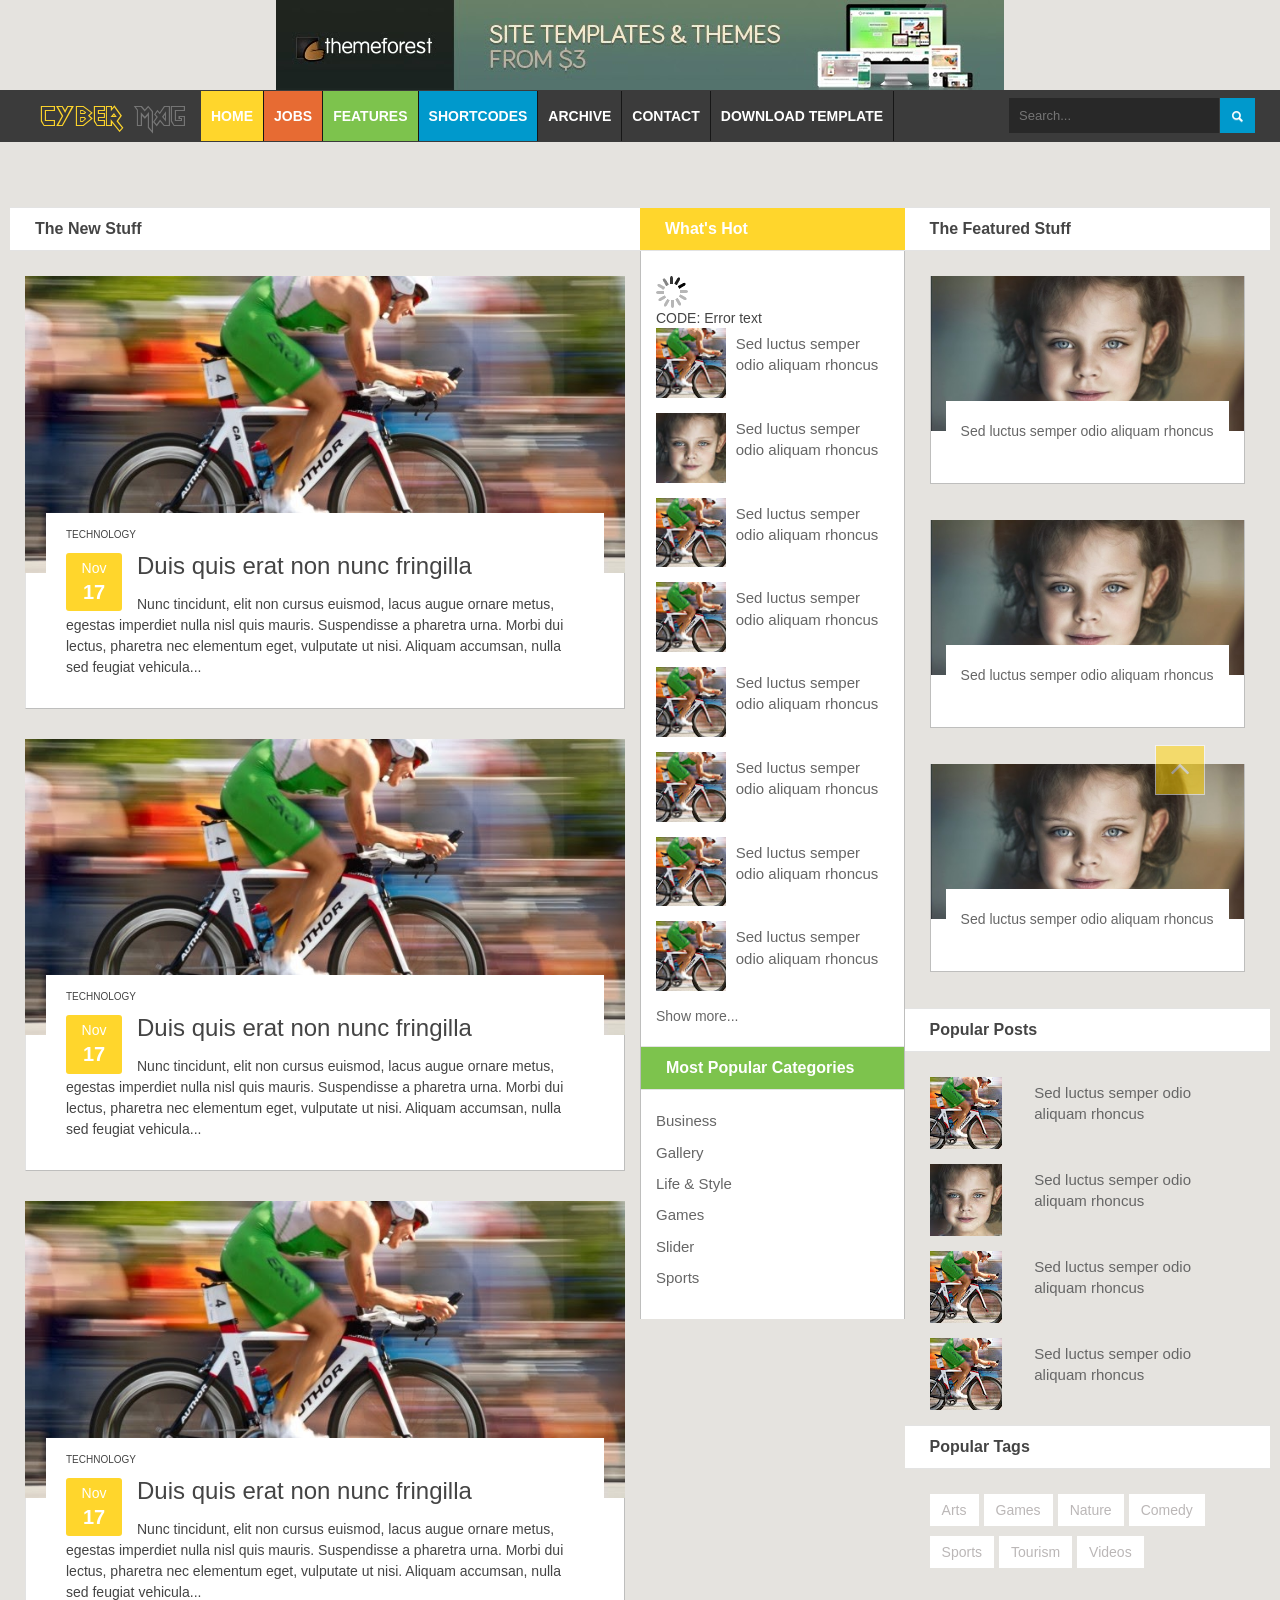
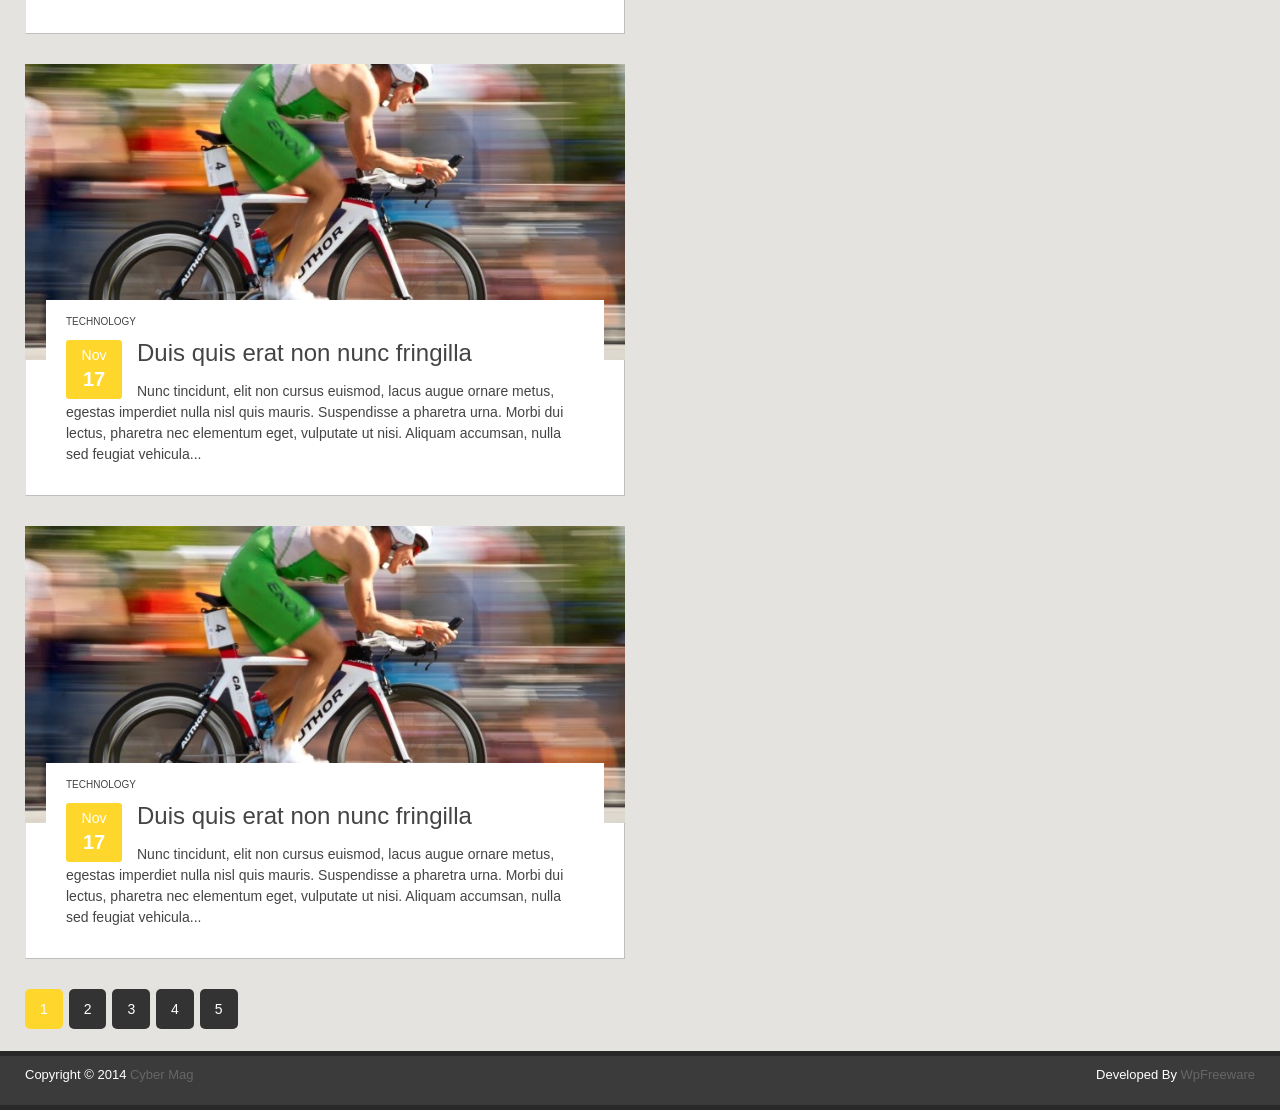
<file: PracticaTwitter/template/index.html>
<!DOCTYPE html>
<html lang="en">
  <head>
    <meta charset="utf-8">
    <meta http-equiv="X-UA-Compatible" content="IE=edge">
    <meta name="viewport" content="width=device-width, initial-scale=1">
    <title>Cyber Mag:Home</title>

    <!-- Bootstrap -->
    <link href="css/bootstrap.min.css" rel="stylesheet">

    <!-- for fontawesome icon css file -->
    <link href="css/font-awesome.min.css" rel="stylesheet">

    <!-- for content animate css file -->
    <link rel="stylesheet" href="css/animate.css"> 
    <link href='fonts/fonts.def' rel='stylesheet' type='text/css'>
    <!-- main site css file -->
    <link href="structure.css" rel="stylesheet">

 

    <!-- HTML5 shim and Respond.js for IE8 support of HTML5 elements and media queries -->
    <!-- WARNING: Respond.js doesn't work if you view the page via file:// -->
    <!--[if lt IE 9]>
      <script src="https://oss.maxcdn.com/html5shiv/3.7.2/html5shiv.min.js"></script>
      <script src="https://oss.maxcdn.com/respond/1.4.2/respond.min.js"></script>
    <![endif]-->
  </head>
  <body>
     <!-- Preloader -->
    <div id="preloader">
      <div id="status">&nbsp;</div>
    </div>
    <!-- End Preloader -->

    <!-- start top add banner -->
      <div class="topadd_place">
        <a href="#"><img src="img/addbanner_728x90_V1.jpg" alt="img"></a>
      </div>
      <!-- End top add banner -->
  <a class="scrollToTop" href="#"><i class="fa fa-angle-up"></i></a>
    <!-- ==================start header=============== -->
    <header id="header">
      <div class="container">
         <!-- Static navbar -->
      <nav class="navbar navbar-default" role="navigation">
        <div class="container-fluid">
          <div class="navbar-header">
            <button type="button" class="navbar-toggle collapsed" data-toggle="collapse" data-target="#navbar" aria-expanded="false" aria-controls="navbar">
              <span class="sr-only">Toggle navigation</span>
              <span class="icon-bar"></span>
              <span class="icon-bar"></span>
              <span class="icon-bar"></span>
            </button>
            <a class="navbar-brand" href="index.html"><span>Cyber</span> Mag</a>
          </div>
          <div id="navbar" class="navbar-collapse collapse">
            <ul class="nav navbar-nav custom_nav">
              <li class=""><a href="#">Home</a></li>              
               <li class="dropdown">
                <a href="#" class="dropdown-toggle" data-toggle="dropdown" role="button" aria-expanded="false">Jobs</a>
                <ul class="dropdown-menu" role="menu">
                  <li class="dropdown">
                    <a class="dropdown-toggle" data-toggle="dropdown" role="button" aria-expanded="false" href="#">Jobs Home</a>
                     <!--  <ul class="dropdown-menu" role="menu">
                        <li>Two Columns</li>
                        <li>Three Columns</li>
                        <li>Four Columns</li>
                      </ul>   -->
                  </li>
                  <li><a href="#">Faq</a></li>
                  <li><a href="#">Home</a></li>
                  <li><a href="#">Article</a></li>
                
                </ul>
              </li>            
              <li class="dropdown">
                <a href="#" class="dropdown-toggle" data-toggle="dropdown" role="button" aria-expanded="false">Features</a>
                <ul class="dropdown-menu" role="menu">
                  <li><a href="#">Standard Blog Layout</a></li>
                  <li><a href="#">Post With Comments</a></li>
                  <li><a href="#">Page:Right Sidebar</a></li>                
                </ul>
              </li>
              <li><a href="#">Shortcodes</a></li>
              <li><a href="#">Archive</a></li>
              <li><a href="#">Contact</a></li>
              <li><a href="#">Download Template</a></li>
            </ul>           
          </div><!--/.nav-collapse -->
        </div><!--/.container-fluid -->
      </nav>
      <form id="searchForm">
        <input type="text" placeholder="Search...">
        <input type="submit" value="">
      </form>
      </div>
    </header>    
    <!-- ==================End header=============== -->

    <!-- ==================start content body section=============== -->
    <section id="contentbody">
      <div class="container">
        <div class="row">
        <!-- start left bar content -->
          <div class=" col-sm-12 col-md-6 col-lg-6">
            <div class="row">
              <div class="leftbar_content">
                <h2>The New Stuff</h2>
                <!-- start single stuff post -->
                <div class="single_stuff wow fadeInDown">
                  <div class="single_stuff_img">
                    <a href="single_page.html"><img src="img/stuff_img1.jpg" alt="img"></a>
                  </div>
                  <div class="single_stuff_article">
                      <div class="single_sarticle_inner">
                          <a class="stuff_category" href="#">Technology</a>
                        <div class="stuff_article_inner">
                          <span class="stuff_date">Nov <strong>17</strong></span>
                          <h2><a href="single_page.html">Duis quis erat non nunc fringilla</a></h2>
                          <p>Nunc tincidunt, elit non cursus euismod, lacus augue ornare metus, egestas imperdiet nulla nisl quis mauris. Suspendisse a pharetra urna. Morbi dui lectus, pharetra nec elementum eget, vulputate ut nisi. Aliquam accumsan, nulla sed feugiat vehicula...</p>
                        </div>
                      </div>
                  </div>
                </div>
                <!-- End single stuff post -->

                 <!-- start single stuff post -->
                <div class="single_stuff wow fadeInDown">
                  <div class="single_stuff_img">
                    <a href="#"><img src="img/stuff_img1.jpg" alt="img"></a>
                  </div>
                  <div class="single_stuff_article">
                      <div class="single_sarticle_inner">
                          <a class="stuff_category" href="#">Technology</a>
                        <div class="stuff_article_inner">
                          <span class="stuff_date">Nov <strong>17</strong></span>
                          <h2><a href="#">Duis quis erat non nunc fringilla</a></h2>
                          <p>Nunc tincidunt, elit non cursus euismod, lacus augue ornare metus, egestas imperdiet nulla nisl quis mauris. Suspendisse a pharetra urna. Morbi dui lectus, pharetra nec elementum eget, vulputate ut nisi. Aliquam accumsan, nulla sed feugiat vehicula...</p>
                        </div>
                      </div>
                  </div>
                </div>
                <!-- End single stuff post -->

                <!-- start single stuff post -->
                <div class="single_stuff wow fadeInDown">
                  <div class="single_stuff_img">
                    <a href="#"><img src="img/stuff_img1.jpg" alt="img"></a>
                  </div>
                  <div class="single_stuff_article">
                      <div class="single_sarticle_inner">
                          <a class="stuff_category" href="#">Technology</a>
                        <div class="stuff_article_inner">
                          <span class="stuff_date">Nov <strong>17</strong></span>
                          <h2><a href="#">Duis quis erat non nunc fringilla</a></h2>
                          <p>Nunc tincidunt, elit non cursus euismod, lacus augue ornare metus, egestas imperdiet nulla nisl quis mauris. Suspendisse a pharetra urna. Morbi dui lectus, pharetra nec elementum eget, vulputate ut nisi. Aliquam accumsan, nulla sed feugiat vehicula...</p>
                        </div>
                      </div>
                  </div>
                </div>
                <!-- End single stuff post -->

                <!-- start single stuff post -->
                <div class="single_stuff wow fadeInDown">
                  <div class="single_stuff_img">
                    <a href="#"><img src="img/stuff_img1.jpg" alt="img"></a>
                  </div>
                  <div class="single_stuff_article">
                      <div class="single_sarticle_inner">
                          <a class="stuff_category" href="#">Technology</a>
                        <div class="stuff_article_inner">
                          <span class="stuff_date">Nov <strong>17</strong></span>
                          <h2><a href="#">Duis quis erat non nunc fringilla</a></h2>
                          <p>Nunc tincidunt, elit non cursus euismod, lacus augue ornare metus, egestas imperdiet nulla nisl quis mauris. Suspendisse a pharetra urna. Morbi dui lectus, pharetra nec elementum eget, vulputate ut nisi. Aliquam accumsan, nulla sed feugiat vehicula...</p>
                        </div>
                      </div>
                  </div>
                </div>
                <!-- End single stuff post -->

                <!-- start single stuff post -->
                <div class="single_stuff wow fadeInDown">
                  <div class="single_stuff_img">
                    <a href="#"><img src="img/stuff_img1.jpg" alt="img"></a>
                  </div>
                  <div class="single_stuff_article">
                      <div class="single_sarticle_inner">
                          <a class="stuff_category" href="#">Technology</a>
                        <div class="stuff_article_inner">
                          <span class="stuff_date">Nov <strong>17</strong></span>
                          <h2><a href="#">Duis quis erat non nunc fringilla</a></h2>
                          <p>Nunc tincidunt, elit non cursus euismod, lacus augue ornare metus, egestas imperdiet nulla nisl quis mauris. Suspendisse a pharetra urna. Morbi dui lectus, pharetra nec elementum eget, vulputate ut nisi. Aliquam accumsan, nulla sed feugiat vehicula...</p>
                        </div>
                      </div>
                  </div>
                </div>
                <!-- End single stuff post -->

                <div class="stuffpost_paginatinonarea wow slideInLeft">
                  <ul class="newstuff_pagnav">
                    <li><a class="active_page" href="#">1</a></li>
                    <li><a href="#">2</a></li>
                    <li><a href="#">3</a></li>
                    <li><a href="#">4</a></li>
                    <li><a href="#">5</a></li>
                  </ul>
                </div>
              </div>
            </div>  
          </div>
          <!-- End left bar content -->

          <!-- start middle bar content -->
          <div class="col-sm-6 col-md-2 col-lg-2">
           <div class="row">
              <div class="middlebar_content">
              <h2 class="yellow_bg">What's Hot</h2>
              
              <div class="middlebar_content_inner wow fadeInUp">
                <div id="preload_tweet">
                  <img src="img/status.gif" />
                </div>
                <div id="error_tweet">
                  <span>CODE:</span> <span>Error text</span>
                </div>
                <ul class="middlebar_nav">
                  <li>
                    <a class="mbar_thubnail" href="#"><img src="img/hot_img1.jpg" alt="img"></a>
                    <a class="mbar_title" href="#">Sed luctus semper odio aliquam rhoncus</a>
                  </li>
                   <li>
                    <a class="mbar_thubnail" href="#"><img src="img/hot_img2.jpg" alt="img"></a>
                    <a class="mbar_title" href="#">Sed luctus semper odio aliquam rhoncus</a>
                  </li>
                   <li>
                    <a class="mbar_thubnail" href="#"><img src="img/hot_img1.jpg" alt="img"></a>
                    <a class="mbar_title" href="#">Sed luctus semper odio aliquam rhoncus</a>
                  </li>
                   <li>
                    <a class="mbar_thubnail" href="#"><img src="img/hot_img1.jpg" alt="img"></a>
                    <a class="mbar_title" href="#">Sed luctus semper odio aliquam rhoncus</a>
                  </li>
                    <li>
                    <a class="mbar_thubnail" href="#"><img src="img/hot_img1.jpg" alt="img"></a>
                    <a class="mbar_title" href="#">Sed luctus semper odio aliquam rhoncus</a>
                  </li>
                    <li>
                    <a class="mbar_thubnail" href="#"><img src="img/hot_img1.jpg" alt="img"></a>
                    <a class="mbar_title" href="#">Sed luctus semper odio aliquam rhoncus</a>
                  </li>
                    <li>
                    <a class="mbar_thubnail" href="#"><img src="img/hot_img1.jpg" alt="img"></a>
                    <a class="mbar_title" href="#">Sed luctus semper odio aliquam rhoncus</a>
                  </li>
                    <li>
                    <a class="mbar_thubnail" href="#"><img src="img/hot_img1.jpg" alt="img"></a>
                    <a class="mbar_title" href="#">Sed luctus semper odio aliquam rhoncus</a>
                  </li>
                </ul>
                <div id="load_more">
                  <a href="" id="show more"/>Show more...</a>
                </div>
              </div>
              <div class="popular_categori  wow fadeInUp">
                <h2 class="limeblue_bg">Most Popular Categories</h2>
                <ul class="poplr_catgnva">
                    <li><a href="#">Business</a></li>
                    <li><a href="#">Gallery</a></li>
                    <li><a href="#">Life & Style</a></li>
                    <li><a href="#">Games</a></li>
                    <li><a href="#">Slider</a></li>
                    <li><a href="#">Sports</a></li>
                  </ul>  
              </div>        
            </div>
           </div>
          </div>
          <!-- End middle bar content -->

          <div class="col-sm-6 col-md-4 col-lg-4">
            <div class="row">
              <div class="rightbar_content">
              <!-- start featured post -->
                <div class="single_blog_sidebar wow fadeInUp">
                <h2>The Featured Stuff</h2>  
                <ul class="featured_nav">
                  <li>
                    <a class="featured_img" href="#"><img src="img/featured_img1.jpg" alt="img"></a>
                    <div class="featured_title">
                      <a class="" href="#">Sed luctus semper odio aliquam rhoncus</a>
                    </div>
                  </li>
                  <li>
                    <a class="featured_img" href="#"><img src="img/featured_img1.jpg" alt="img"></a>
                    <div class="featured_title">
                      <a class="" href="#">Sed luctus semper odio aliquam rhoncus</a>
                    </div>
                  </li>
                  <li>
                    <a class="featured_img" href="#"><img src="img/featured_img1.jpg" alt="img"></a>
                    <div class="featured_title">
                      <a class="" href="#">Sed luctus semper odio aliquam rhoncus</a>
                    </div>
                  </li>
                </ul>
                </div>
                <!-- End featured post -->

                <!-- start Popular Posts -->
                <div class="single_blog_sidebar wow fadeInUp">
                <h2>Popular Posts</h2>  
                <ul class="middlebar_nav wow">
                  <li>
                    <a href="#" class="mbar_thubnail"><img alt="img" src="img/hot_img1.jpg"></a>
                    <a href="#" class="mbar_title">Sed luctus semper odio aliquam rhoncus</a>
                  </li>
                   <li>
                    <a href="#" class="mbar_thubnail"><img alt="img" src="img/hot_img2.jpg"></a>
                    <a href="#" class="mbar_title">Sed luctus semper odio aliquam rhoncus</a>
                  </li>
                   <li>
                    <a href="#" class="mbar_thubnail"><img alt="img" src="img/hot_img1.jpg"></a>
                    <a href="#" class="mbar_title">Sed luctus semper odio aliquam rhoncus</a>
                  </li>
                   <li>
                    <a href="#" class="mbar_thubnail"><img alt="img" src="img/hot_img1.jpg"></a>
                    <a href="#" class="mbar_title">Sed luctus semper odio aliquam rhoncus</a>
                  </li>
                </ul>
                </div>
                <!-- End Popular Posts -->  

                <!-- start Popular Posts -->
                <div class="single_blog_sidebar wow fadeInUp">
                <h2>Popular Tags</h2>  
                <ul class="poplr_tagnav">
                  <li><a href="#">Arts</a></li>
                  <li><a href="#">Games</a></li>
                  <li><a href="#">Nature</a></li>
                  <li><a href="#">Comedy</a></li>
                  <li><a href="#">Sports</a></li>
                  <li><a href="#">Tourism</a></li>
                  <li><a href="#">Videos</a></li>
                </ul>
                </div>
                <!-- End Popular Posts -->              
              </div>
            </div>
          </div>
        </div>
      </div>
    </section>
    <footer id="footer">
      <div class="container">
        <div class="row">
          <div class="col-md-12">
            <div class="footer_inner">
              <p class="pull-left">Copyright &copy; 2014 <a href="#">Cyber Mag</a></p>
              <p class="pull-right">Developed By <a href="#">WpFreeware</a></p>
            </div>
          </div>
        </div>
      </div>
    </footer>
    <!-- ==================End content body section=============== -->

    <!-- jQuery (necessary for Bootstrap's JavaScript plugins) -->
    <script src="js/jquery.min.js"></script>
    <!-- Include all compiled plugins (below), or include individual files as needed -->
    <script src="js/bootstrap.min.js"></script> 
    <!-- For content animatin  -->
    <script src="js/wow.min.js"></script> 
    <!-- custom js file include -->
     <script src="js/custom.js"></script>     
        
  </body>
</html>
</file>
<file: PracticaTwitter/template/structure.css>
/*
Template Name: ColorMag
Template URI: http://www.wpfreeware.com/colormag-free-wordpress-blogmagazine-theme/
Author: WpFreeware
Author URI: http://www.wpfreeware.com
Description: A beautiful responsive magazine style template
Version: 1.0 
License: GPL
License URI: http://www.gnu.org/licenses/gpl-2.0.html
*/

@font-face {
  font-family: 'Eddie';
  src: url('fonts/Eddie.eot?#iefix') format('embedded-opentype'), 
  url('fonts/Eddie.woff') format('woff'),
  url('fonts/Eddie.ttf')  format('truetype'),
  url('fonts/Eddie.svg#Eddie') format('svg');
  font-weight: normal;
  font-style: normal;
}

@font-face {
  font-family: 'AmazingSpiderMan';
  src: url('fonts/AmazingSpiderMan.eot?#iefix') format('embedded-opentype'),  url('fonts/AmazingSpiderMan.woff') format('woff'), url('fonts/AmazingSpiderMan.ttf')  format('truetype'), url('fonts/AmazingSpiderMan.svg#AmazingSpiderMan') format('svg');
  font-weight: normal;
  font-style: normal;
}

@font-face {
  font-family: 'AmazingSpiderManslant';
  src: url('fonts/AmazingSpiderManslant.eot?#iefix') format('embedded-opentype'),  url('fonts/AmazingSpiderManslant.woff') format('woff'),
   url('fonts/AmazingSpiderManslant.ttf')  format('truetype'),
    url('fonts/AmazingSpiderManslant.svg#AmazingSpiderManslant') format('svg');
  font-weight: normal;
  font-style: normal;
}
body{
	background-color: #e5e3df;
	color: #444;
	overflow-x:hidden; 
}
ul{
	padding: 0;
	margin: 0;
	list-style: none;
}
a{
	text-decoration: none;
	color: #666;
}
a:hover{
	color: #272727;
}
h2{
	font-family: 'Varela', sans-serif;
}
.img-center {
  display: block;
  margin-left: auto;
  margin-right: auto;  
  text-align: center;
}
.img-right{
  display: block;
  margin-left: auto;  
}
.img-left {
  display: block; 
  margin-right: auto;  
}
.yellow_bg{
	background-color: #ffd62c;
}
.yellow_btn{
	background-color: #ffd62c;
	color: #fff;

}
.yellow_btn:hover{
	background-color: #f8c907;
	color: #fff;
}
.limeblue_bg{
	background-color: #7dc34d;
}
.blue_bg{
	background-color: #09c;
}
.blue_btn{
	background-color: #09c;
	color: #fff;
}
.blue_btn:hover{
	background-color: #39c8f7;
	color: #fff;
}

#header{
	float: left;
	display: inline;
	width: 100%;
	background-color: #3b3b3b;
}
.navbar{
	margin-bottom: 0px;
	width: 80%;
	float: left;
}
.navbar-default {
  background-color: #3b3b3b;
  border-color: #3b3b3b;
}
.navbar-brand{
	 font-family: 'Eddie';
	font-size: 23px;
	-webkit-transition: all 0.5s;
	-o-transition: all 0.5s;
	transition: all 0.5s;
}
.navbar-brand>span{
	color: #ffd62c;
}
.navbar-brand:hover{
	opacity: 0.75;
}

.custom_nav li{
	border-right:1px solid #161616;
}
.custom_nav li a {
  color: #fff !important;
  font-size: 14px;
  font-weight: bold;
  padding: 15px 10px;
  text-transform: uppercase;
  -webkit-transition: all 0.5s;
  -o-transition: all 0.5s;
  transition: all 0.5s;
}
.navbar-default .navbar-nav > li > a:hover, .navbar-default .navbar-nav > li > a:focus {
  background: none repeat scroll 0 0 #ffd62c;	
  color: #333;
  outline: none;
}
.navbar-default .navbar-nav > .open > a, .navbar-default .navbar-nav > .open > a:hover, .navbar-default .navbar-nav > .open > a:focus {
  background-color: #ffd62c;
  color: #555;
}
.navbar-default .navbar-toggle:hover, .navbar-default .navbar-toggle:focus {
  background-color: #ffd62c;
  border-color: #ffd62c;
}
.navbar-default .navbar-toggle {
  border-color: #ffd62c;
}
.navbar-default .navbar-collapse, .navbar-default .navbar-form {
  border-color: #ffd62c;
}
.navbar-collapse.in {
  overflow-x: hidden;
}
.custom_nav > li:nth-child(1) > a {
  background: none repeat scroll 0 0 #ffd62c;
}
.custom_nav > li:nth-child(2) > a {
  background: none repeat scroll 0 0 #e76b33;
}
.custom_nav > li:nth-child(3) > a {
  background: none repeat scroll 0 0 #7dc34d ;
}
.custom_nav > li:nth-child(4) > a {
  background: none repeat scroll 0 0 #09c;
}
.dropdown-menu {
 background-color: #3b3b3b; 
 padding: 0px;
}
.dropdown-menu li a  {
	border-top: 1px solid #222;
}
.dropdown-menu li:first-child a{
	border-top:none;
}
.dropdown-menu>li a {
 font-size: 12px;
 font-weight: normal;
 text-transform: capitalize;
}
.dropdown-menu>li a:hover {
 background-color: #09c; 
}
.dropdown_level2{
	margin-left: 100%;
}
#searchForm{
	float: right;
	margin-top: 8px;
	width: 20%;
	height: auto;
}
#searchForm input[type="text"] {
  background-color: #282828;
  border: 0 none;
  color: #fff;
  float: left;
  font-size: 13px;
  height: 35px;
  outline: 0 none;
  padding: 5px 5px 5px 10px;
  width: 85.5%;
}
#searchForm input[type="submit"] {
  background: url("img/btn_search.png") repeat scroll 0 0 rgba(0, 0, 0, 0);
  border: 0 none;
  float: right;
  font-size: 0;
  height: 35px;
  width: 35px;
  -webkit-transition: all 0.5s;
  -o-transition: all 0.5s;
  transition: all 0.5s;
}
#searchForm input[type="submit"]:hover{
	opacity: 0.75;
}

/*start cotent body css*/
#contentbody {
  display: inline;
  float: left;
  padding: 65px 0 22px;
  width: 100%;
}

.leftbar_content{
	float: left;
	display: inline;
	width: 100%;	
	min-height: 200px;
}
.leftbar_content>h2{
	background: none repeat scroll 0 0 white;
	border-bottom: 1px solid #e3e3e3;
	border-top: 1px solid #e3e3e3;
	font-size: 16px;
	font-weight: bold;
	margin: 0 0 25px;
	padding: 5px 25px;
	line-height: 32px;
}
.single_stuff{
	float: left;
	display: inline;
	width: 100%;
	padding: 0px 15px;
	margin-bottom: 30px;
}
.single_stuff_img{
	float: left;
	display: inline;
	width: 100%;
}
.single_stuff_img a{
	display: block;
	-webkit-transition: all 0.5s;
	-o-transition: all 0.5s;
	transition: all 0.5s;
	
}
/*.single_stuff_img a:hover{
	opacity: 0.75;
}
*/
.single_stuff_img img{
	max-width: 100%;
}
.single_stuff_article {
	float: left;
	display: inline;
	width: 100%;
	background-color: #fff;
	border-bottom: 1px solid #bebebd;
	border-left: 1px solid #e3e3e3;
	border-right: 1px solid #bebebd;
}
.single_sarticle_inner{	
	 background-color: #fff;
	display: inline;
	float: left;
	margin: -60px 20px 0;
	padding: 10px 20px;
	width: auto;
}

.stuff_category {
  color: #444;
  display: inline-block;
  font-size: 10px;
  outline: medium none;
  text-decoration: none;
  text-transform: uppercase;
}
.stuff_article_inner{
	float: left;
	display: inline;
	width: 100%;
}
.stuff_date {
  background-color: #ffd62c;
  border-radius: 3px;
  color: #fff;
  float: left;
  font-size: 14px;
  margin: 10px 15px 0 0;
  padding: 5px 8px;
  text-align: center;
  width: 56px;
}
.stuff_date strong{
	font-size: 20px;
}
.stuff_article_inner h2{
	font-size: 24px;
	line-height: 1.5em;
	margin: 0;
	padding: 5px 0 0;
}
.stuff_article_inner h2>a{
	color: #444;
}
.stuff_article_inner p{	
	line-height: 1.5em;
	padding: 10px 0;
}
.middlebar_content{
	float: left;
	display: inline;
	width: 126%;
	background-color: #fff;
	min-height: 200px
}
.middlebar_content>h2{	
	float: left;
	width: 100%;
	border-bottom: 1px solid #e3e3e3;
	border-top: 1px solid #e3e3e3;
	color: #fff;
	font-size: 16px;
	font-weight: bold;
	margin:0px;
	padding: 5px 25px;
	line-height: 32px;
}
.rightbar_content{
	float:right;
	display: inline;
	width: 87%;	
	min-height: 200px;
}
.rightbar_content>h2{
	background: none repeat scroll 0 0 white;
	border-bottom: 1px solid #e3e3e3;
	border-top: 1px solid #e3e3e3;
	font-size: 16px;
	font-weight: bold;
	margin: 0 0 25px;
	padding: 5px 25px;
	line-height: 32px;
}
.stuffpost_paginatinonarea {
  display: inline;
  float: left;
  padding: 0 15px;
  width: 100%;
}
.newstuff_pagnav{
	text-align: left;
}
.newstuff_pagnav li{
	display: inline-block;
}
.newstuff_pagnav li a{
	display: inline-block;
	background: none repeat scroll 0 0 #333;
	border-radius: 5px;
	color: white;
	margin: 0 2px 0 0;
	padding: 10px 15px;
	-webkit-transition: all 0.5s;
	-o-transition: all 0.5s;
	transition: all 0.5s;
}
.newstuff_pagnav li a:hover,.newstuff_pagnav li a:focus,.newstuff_pagnav li a.active_page{
	background-color: #ffd62c;
	outline: none;
}

/*start middle bar css*/
.middlebar_content_inner {
  border-left: 1px solid #bebebd;
  border-right: 1px solid #bebebd;
  display: inline;
  float: left;
  padding: 25px 15px 20px;
  width: 100%;
}
.middlebar_nav{
	padding: 0;
	margin: 0;
}
.middlebar_nav li {
  display: block;
  float: left;
  margin-bottom: 15px;
  width: 100%;
}
.mbar_thubnail {
  display: block;
  float: left;
  height: auto;
  margin-right: 10px;
  width: 30%;
}
.mbar_thubnail>img{
	max-width: 100%;
}
.mbar_title {
  color: #666;
  display: inline-block;
  float: left;
  font-size: 15px;
  margin-top: 5px;
  width: 65%;
}
.popular_categori{
	float: left;
	display: inline;
	width: 100%;
	border-left: 1px solid #bebebd;
  	border-right: 1px solid #bebebd;  
}
.popular_categori > h2 {
  border-bottom: 1px solid #e3e3e3;
  border-top: 1px solid #e3e3e3;
  color: #fff;
  float: left;
  font-size: 16px;
  font-weight: bold;
  line-height: 32px;
  margin: 0;
  padding: 5px 25px;
  width: 100%;
}
.poplr_catgnva {
  float: left;
  padding: 20px 15px;
  width: 100%;
}
.poplr_catgnva li{
	display: block;
	width: 100%;
	margin-bottom: 10px;
}
.poplr_catgnva li a{
	display: block;
	font-size: 15px;
	text-decoration: none;
	font-family: arial;

}
.poplr_catgnva li a:hover{
	color: #7dc34d;
}

/*start right sidebar*/
.single_blog_sidebar{
	float: left;
	display: inline;
	width: 100%;
	padding: 0px 25px;
}
.single_blog_sidebar > h2 {
	background: none repeat scroll 0 0 white;
	border-bottom: 1px solid #e3e3e3;
	border-top: 1px solid #e3e3e3;
	font-size: 16px;
	font-weight: bold;
	line-height: 32px;
	margin: 0 0 25px -25px;
	padding: 5px 25px;
	width: 116%;
}
.featured_nav{}
.featured_nav li{
	float: left;
	width: 100%;
	background-color: #fff;
	padding-bottom: 32px;
	border-left: 1px solid #bebebd;
  	border-right: 1px solid #bebebd;  
  	border-bottom: 1px solid #bebebd;
  	margin-bottom: 36px;
}
.featured_img{
	display: block;	
}
.featured_img img{
	max-width: 100%;
}
.featured_title{
	background: none repeat scroll 0 0 white;
	margin: 0 15px;
	position: relative;

	
}
.featured_title>a{
	display: block;
	background-color: #fff;
	margin-top: -30px;
	padding: 20px 15px 10px;
}
.topadd_place{
	float: left;
	display: inline;
	width: 100%;
	text-align: center;
}
.topadd_place>a{
	display: inline-block;
	width: 728px;
}
.topadd_place>a img{
	width: 100%;
}
/*start popular tags area*/
.poplr_tagnav{}
.poplr_tagnav li{}
.poplr_tagnav li a {
  background-color: #fff;
  color: #bbb7b7;
  display: inline-block;
  float: left;
  margin-bottom: 10px;
  margin-right: 5px;
  padding: 6px 12px;
  -webkit-transition: all 0.5s;
  -o-transition: all 0.5s;
  transition: all 0.5s;
}
.poplr_tagnav li a:hover{
  background-color: #ffd62c;
  color: #fff;
  text-decoration: none;
}

/*start footer area*/
#footer{
	float: left;
	display: inline;
	width: 100%;
	background: none repeat scroll 0 0 #3b3b3b;
border-bottom: 5px solid #282828;
border-top: 5px solid #282828;

}
.footer_inner{
	float: left;
	display: inline;
	width: 100%;
	padding: 10px 0px;
}
.footer_inner p{
	color: #fff;
	font-size: 13px;
}
.footer_inner p a:hover{
	color: #ffd62c;
	text-decoration: none;
	border-bottom: 1px solid #ffd62c;
}
/*End footer area*/

/*start single page*/
.singlepost_area{
	float: left;
	display: inline;
	width: 100%;
}
.singlepost_content {
  background-color: #fff;
  display: inline;
  float: left;
  margin-bottom: 25px;
  margin-left: 15px;
  padding: 20px;
  width: 95%;
}

.singlepost_content img{
	margin-top: 15px;
	margin-bottom: 15px;
}
.singlepost_content h2{
	font-size: 24px;
	line-height: 1.5em;
	margin: 0;
	padding: 5px 0 0;	
}
.singlepost_content p {
  background-color: white;
  border: 0 none;
  color: #333333;
  font-family: Arial,sans-serif;
  font-size: 13px;
  line-height: 20.8px;
  margin: 0 0 10px;
  padding: 0;
  text-align: justify;
  vertical-align: baseline;
}
.singlepost_content blockquote{
	font-family: arial;
	font-style: italic;
} 
.singlepost_content>ul{
	padding-left: 15px;
}
.singlepost_content>ul li{
	background-image: url(img/arrow_icon.png);
	background-repeat: no-repeat;
	background-position: left center;
	padding-left: 20px;
	margin-bottom: 8px;
}
.singlepost_content>ul li:hover{
	opacity: 0.50;
}

.social_area {
  display: inline;
  float: left;
  margin-top: 20px;
  padding: 10px 0;  
  width: 100%;
}
.social_area ul{
	display: inline-block;
	text-align: center;
	width: 100%;
}
.social_area ul li{
	display: inline-block;
}
.social_area ul li > a {
  background: none repeat scroll 0 0 grey;
  border-radius: 50%;
  color: white;
  font-size: 24px;
  margin: 0 4px;
  padding: 6px 12px;
  text-decoration: none;
  display: inline-block;
  -webkit-transition: all 0.5s;
  -o-transition: all 0.5s;
  transition: all 0.5s;
}

.social_area ul li > a:hover{
	/*opacity: 0.75;*/
	transform: rotate(360deg);
}

.social_area li:nth-child(1) > a {
  background: none repeat scroll 0 0 #3b5998;
  padding: 6px 16px;
}
.social_area li:nth-child(2) > a {
  background: none repeat scroll 0 0 #00acee;  
}
.social_area li:nth-child(3) > a {
  background: none repeat scroll 0 0 #dd4b39;
  
}
.social_area li:nth-child(4) > a {
  background: none repeat scroll 0 0 #0e76a8;
  
}
.social_area li:nth-child(5) > a {
  background: none repeat scroll 0 0 #c92228;
  
}
.author{
	float: left;
	display: inline;
	width: 100%;
}
.author>a {
  border-radius: 50%;
  display: block;
  float: left;
  height: 100px;
  margin-right: 20px;
  width: 100px;
}
.author a>img{
	width: 100%;
	height: 100%;
	border-radius: 50%;
}
.author>a:hover{
	opacity: 0.75;
}
.author_details {
  float: left;
  display: inline;
  width: 68%;
}
.singlepage_pagination {
  display: inline;
  float: left;
  margin-top: 40px;
  padding: 0 20px;
  width: 100%;
}
.previous_btn {
  border: 2px solid #ffd62c;
  border-radius: 0 10px;
  color: #bbb7b7;
  display: inline-block;
  float: left;
  outline: medium none;
  padding: 8px 10px;
  text-transform: uppercase;
   -webkit-transition: all 0.5s;
  -o-transition: all 0.5s;
  transition: all 0.5s;
}
.next_btn{
	border: 2px solid #ffd62c;
  border-radius: 10px 0px;
  color: #bbb7b7;
  display: inline-block;
  float: right;
  outline: medium none;
  padding: 8px 10px;
  text-transform: uppercase;
  -webkit-transition: all 0.5s;
  -o-transition: all 0.5s;
  transition: all 0.5s;
}
.previous_btn:hover,.previous_btn:focus,.next_btn:hover,.next_btn:focus{
	background-color: #ffd62c;
	border-color: #ffd62c;
	text-decoration: none;
	color: #fff;
	outline: none;
}
.similar_post_area{
	float: left;
	display: inline;
	width: 100%;
}
.similar_post_area > h2 {
  background: none repeat scroll 0 0 white;
  border-bottom: 1px solid #e3e3e3;
  border-top: 1px solid #e3e3e3;
  font-size: 16px;
  font-weight: bold;
  line-height: 32px;
  margin: 0 0 25px;
  padding: 5px 25px;
  width: 100%;
}
.similar_post_area > h2 i {
  color: #ffd62c;
  display: inline-block;
  font-size: 25px;
  margin-left: 5px;
  margin-top: 5px;
}
.similarpost_nav {
  text-align: center;
}
.similarpost_nav li {
  display: inline-block;
  width: 30%;
  float: none;
  margin: 0px 1%;
}
.scrollToTop {
  background: none repeat scroll 0 0 #FFD200;
  border: 1px solid #FFFFFF;
  bottom: 105px;
  color: #FFFFFF;
  display: none;
  font-size: 32px;
  font-weight: bold;
  height: 50px;
  position: fixed;
  right: 75px;
  text-align: center;
  text-decoration: none;
  width: 50px;
  z-index: 9999;
  -webkit-transition: all 0.5s;
  -moz-transition: all 0.5s;
  -ms-transition: all 0.5s;
  -o-transition: all 0.5s;
  transition: all 0.5s;

}
.scrollToTop:hover, .scrollToTop:focus{
  background-color: #09c;
  color: #FFFFFF !important;
  text-decoration: none;
  outline: none;
}
/* Preloader */
#preloader {
	position: fixed;
	top:0;
	left:0;
	right:0;
	bottom:0;
	background-color:#fff; /* change if the mask should have another color then white */
	z-index:99; /* makes sure it stays on top */
}

#status {
	width:200px;
	height:200px;
	position:absolute;
	left:50%; /* centers the loading animation horizontally one the screen */
	top:50%; /* centers the loading animation vertically one the screen */
	background-image:url(img/status.gif); /* path to your loading animation */
	background-repeat:no-repeat;
	background-position:center;
	margin:-100px 0 0 -100px; /* is width and height divided by two */
}



/*======================///////////////
			start responsive style
=====================///////////////////////*/
@media(max-width:1199px ){
	.navbar-collapse{padding-right: 0px;}	
	.custom_nav li a {font-size: 12px;padding: 15px 6px;}
	#searchForm input[type="text"] {width: 81%;}
	.mbar_title {font-size: 14px; margin-top: 0;width: 64%;}
	
}
@media(max-width:991px ){
	.navbar {width: 100%;padding-top: 20px;}
	.custom_nav li a {font-size: 10px;padding: 15px 8px;}
	.custom_nav li {border-right: medium none;}
	#searchForm {margin-bottom: 20px;margin-top: 20px;width: 100%;padding: 0px 15px;}
	#searchForm input[type="text"] {width: 95%;}
	#searchForm input[type="submit"]{float: left;width: 5%;}
	.middlebar_content {width: 100%;}
	.rightbar_content{width:100%;}
	.single_stuff_img img {width: 100%;}
	.mbar_thubnail {width: 22%;}
	.mbar_title {width: 70%;}
	.leftbar_content {margin-bottom: 30px;}
}
@media(max-width:767px ){
	#searchForm input[type="text"] {width: 90%;}
	#searchForm input[type="submit"]{float: left;width: 35px;}
	.custom_nav li a {font-size: 14px;}
	.mbar_thubnail > img {width: 100%;}
	.topadd_place>a{width: 100%;}
}
@media(max-width:480px ){
	#searchForm input[type="text"] {width: 86%;}
	.stuff_article_inner h2 > a {font-size: 20px;}
	.footer_inner p {float: none;width: 100%;text-align: center;}
	.similarpost_nav li {margin: 0 0 25px;padding: 0 2%;width: 100%;}
}
@media(max-width:320px ){
	.stuff_article_inner h2{line-height: 1em;}
.stuff_article_inner h2 > a {font-size: 16px;}	
	
}
</file>
